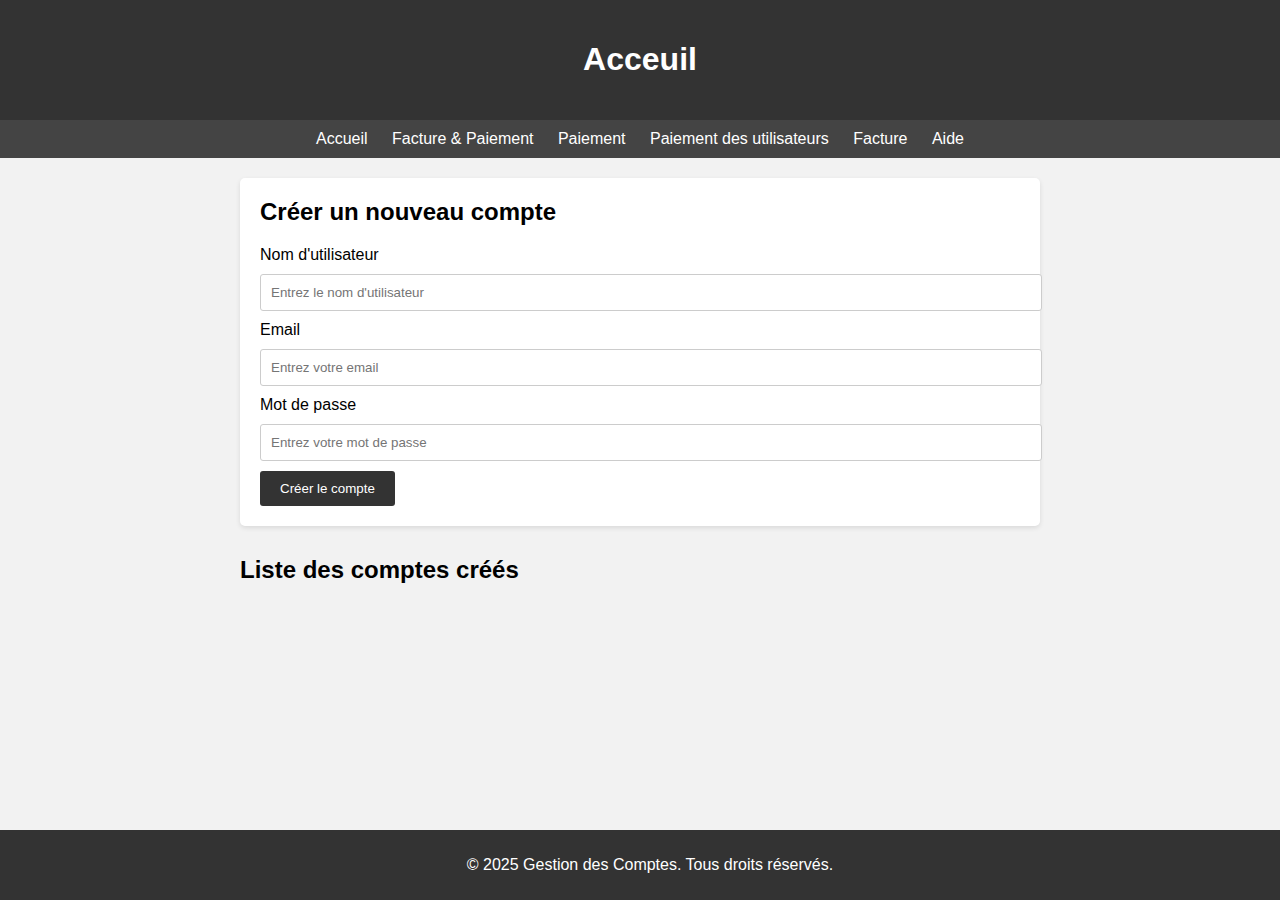
<file: html/index.html>
<!DOCTYPE html>
<html lang="fr">
<head>
  <meta charset="UTF-8">
  <meta name="viewport" content="width=device-width, initial-scale=1.0">
  <title>Gestion des Comptes</title>
  <link rel="stylesheet" href="/css/index.css">
</head>
<body>
  <header>
    <h1>Acceuil</h1>
  </header>

  <nav>
    <a href="#">Accueil</a>
    <a href="/html/gestion_comptes.html">Facture & Paiement</a>
    <a href="/html/paiement.html">Paiement</a>
    <a href="/html/paiement_des_utilisateurs.html">Paiement des utilisateurs</a>
    <a href="/html/facture.html">Facture</a>
    <a href="#">Aide</a>
  </nav>

  <main>
    <!-- Formulaire de création de compte -->
    <div class="form-container">
      <h2>Créer un nouveau compte</h2>
      <form id="accountForm">
        <label for="username">Nom d'utilisateur</label>
        <input type="text" id="username" name="username" placeholder="Entrez le nom d'utilisateur" required>
        
        <label for="email">Email</label>
        <input type="email" id="email" name="email" placeholder="Entrez votre email" required>
        
        <label for="password">Mot de passe</label>
        <input type="password" id="password" name="password" placeholder="Entrez votre mot de passe" required>
        
        <button type="submit">Créer le compte</button>
      </form>
    </div>

    <!-- Section affichant la liste des comptes créés -->
    <div class="account-list" id="accountList">
      <h2>Liste des comptes créés</h2>
      <!-- Les comptes s'ajoutent ici dynamiquement -->
    </div>
  </main>

  <footer>
    <p>&copy; 2025 Gestion des Comptes. Tous droits réservés.</p>
  </footer>

  <script>
    // Gestion du formulaire et ajout dynamique dans la liste des comptes
    document.getElementById("accountForm").addEventListener("submit", function(event) {
      event.preventDefault();
      // Récupération des valeurs saisies
      const username = document.getElementById("username").value;
      const email = document.getElementById("email").value;
      const password = document.getElementById("password").value;
      
      // Création d'un objet représentant le compte (attention: ne jamais stocker de mot de passe en clair en production)
      const account = {
        username: username,
        email: email,
        password: password
      };
      
      // Ajout du compte à la liste
      addAccountToList(account);
      
      // Réinitialisation du formulaire
      document.getElementById("accountForm").reset();
    });

    // Fonction pour ajouter un compte dans la section "Liste des comptes"
    function addAccountToList(account) {
      const accountList = document.getElementById("accountList");
      const accountItem = document.createElement("div");
      accountItem.className = "account-item";
      accountItem.innerHTML = "<strong>Nom d'utilisateur :</strong> " + account.username + "<br>" +
                              "<strong>Email :</strong> " + account.email;
      accountList.appendChild(accountItem);
    }
  </script>
</body>
</html>
</file>
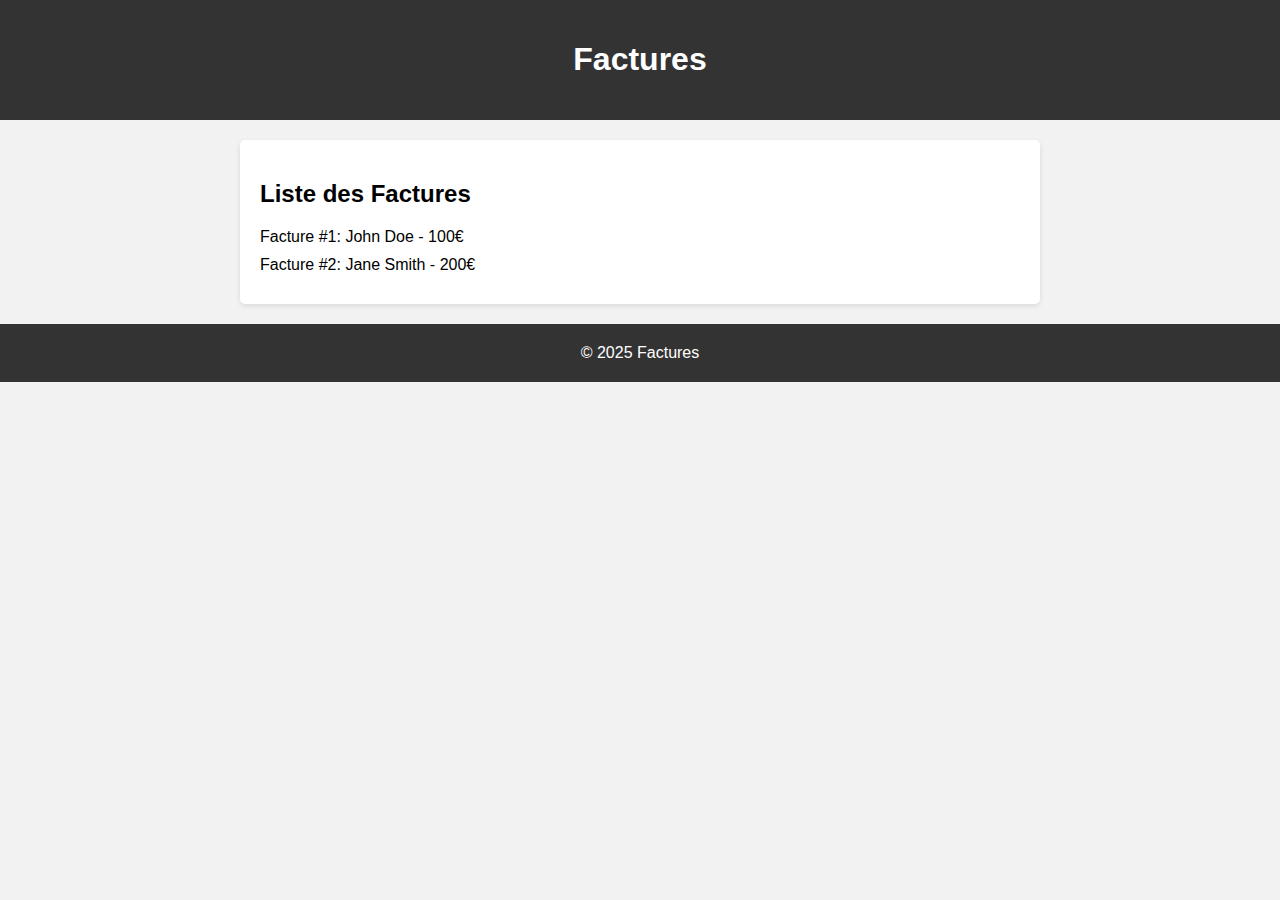
<file: html/facture.html>
<!DOCTYPE html>
<html lang="fr">
<head>
  <meta charset="UTF-8">
  <meta name="viewport" content="width=device-width, initial-scale=1.0">
  <title>Facture</title>
  <style>
    body {
      font-family: 'Segoe UI', Tahoma, Geneva, Verdana, sans-serif;
      background: #f2f2f2;
      margin: 0;
      padding: 0;
    }
    header, footer {
      background: #333;
      color: #fff;
      text-align: center;
      padding: 20px;
    }
    main {
      padding: 20px;
      max-width: 800px;
      margin: auto;
    }
    .invoice {
      background: #fff;
      padding: 20px;
      border-radius: 5px;
      box-shadow: 0 2px 5px rgba(0, 0, 0, 0.1);
    }
    .invoice-item {
      margin-bottom: 10px;
    }
  </style>
</head>
<body>
  <header>
    <h1>Factures</h1>
  </header>
  <main>
    <section class="invoice">
      <h2>Liste des Factures</h2>
      <div class="invoice-item">Facture #1: John Doe - 100€</div>
      <div class="invoice-item">Facture #2: Jane Smith - 200€</div>
    </section>
  </main>
  <footer>
    &copy; 2025 Factures
  </footer>
</body>
</html>
</file>
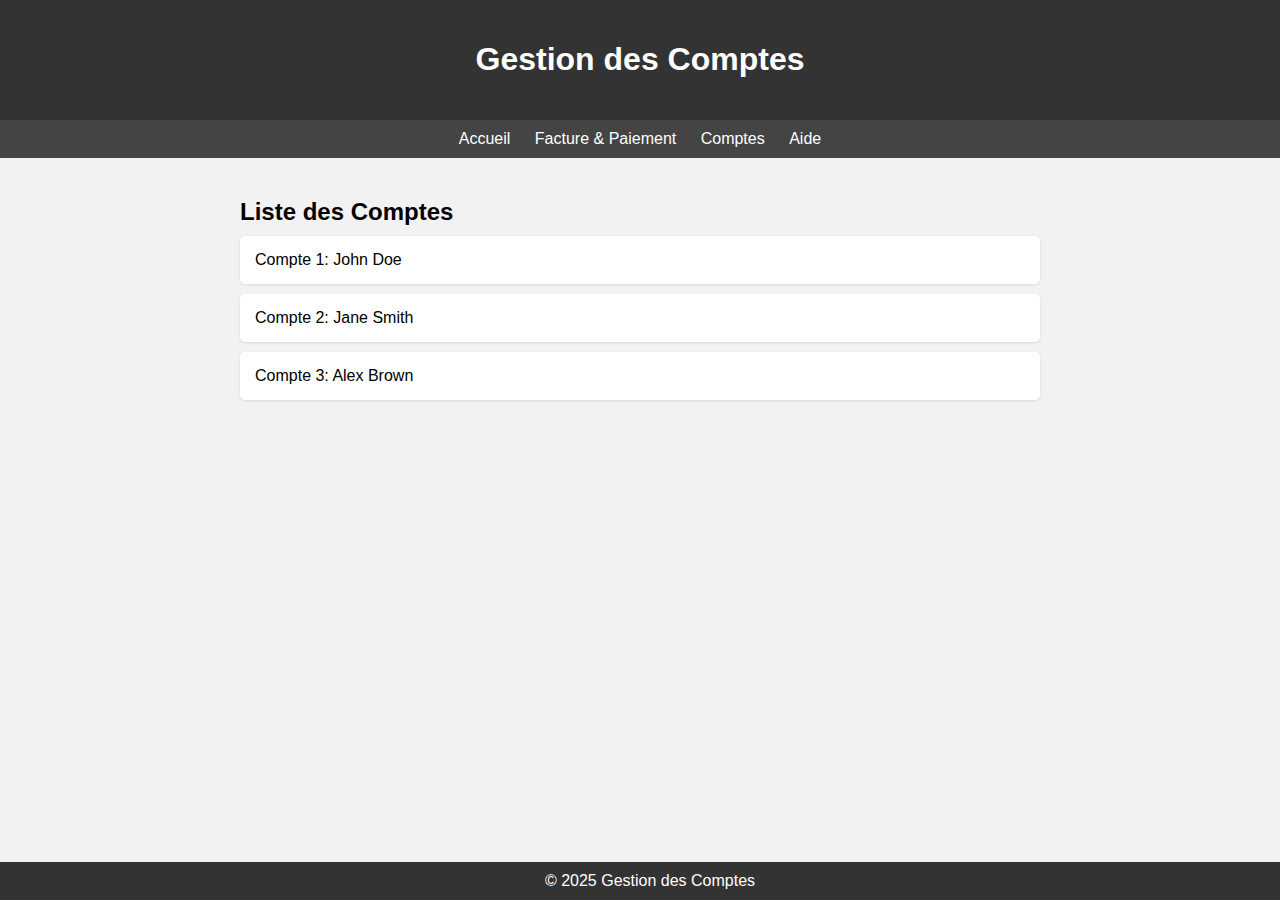
<file: html/gestion_comptes.html>
<!DOCTYPE html>
<html lang="fr">
<head>
  <meta charset="UTF-8">
  <meta name="viewport" content="width=device-width, initial-scale=1.0">
  <title>Gestion des Comptes</title>
   <link rel="stylesheet" href="/css/gestion_comptes.css">
</head>
<body>
  <header>
    <h1>Gestion des Comptes</h1>
  </header>
  <nav>
    <a href="/html/index.html">Accueil</a>
    <a href="#">Facture & Paiement</a>
    <a href="#">Comptes</a>
    <a href="#">Aide</a>
  </nav>
  <main>
    <section class="account-list">
      <h2>Liste des Comptes</h2>
      <div class="account-item">Compte 1: John Doe</div>
      <div class="account-item">Compte 2: Jane Smith</div>
      <div class="account-item">Compte 3: Alex Brown</div>
    </section>
  </main>
  <footer>
    &copy; 2025 Gestion des Comptes
  </footer>
</body>
</html>
</file>
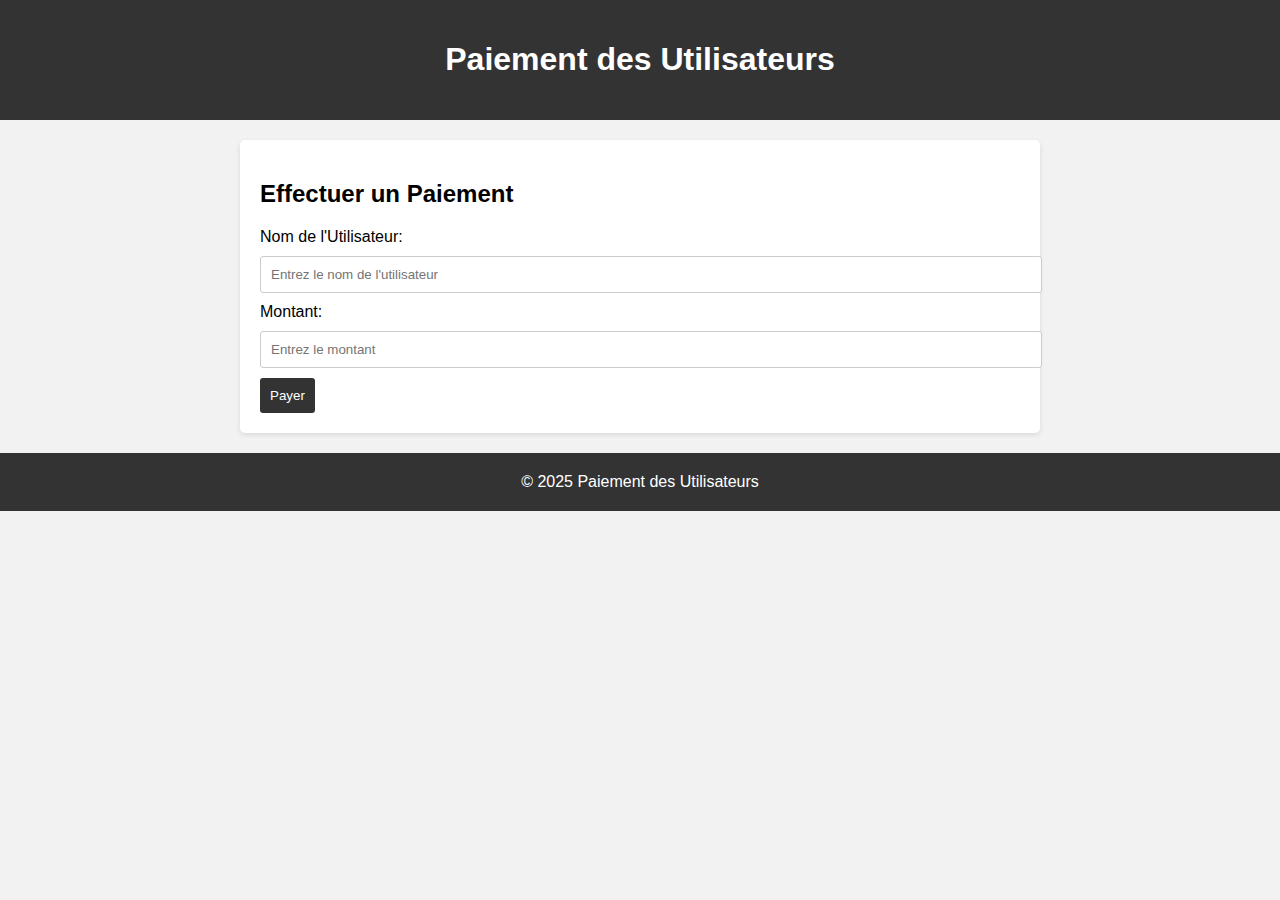
<file: html/paiement.html>
<!DOCTYPE html>
<html lang="fr">
<head>
  <meta charset="UTF-8">
  <meta name="viewport" content="width=device-width, initial-scale=1.0">
  <title>Paiement</title>
  <style>
    /* Styles issus de la structure donnée */
    body {
      font-family: 'Segoe UI', Tahoma, Geneva, Verdana, sans-serif;
      background: #f2f2f2;
      margin: 0;
      padding: 0;
    }
    header, footer {
      background: #333;
      color: #fff;
      text-align: center;
      padding: 20px;
    }
    main {
      padding: 20px;
      max-width: 800px;
      margin: auto;
    }
    .form-container {
      background: #fff;
      padding: 20px;
      border-radius: 5px;
      box-shadow: 0 2px 5px rgba(0, 0, 0, 0.1);
    }
    input[type="text"] {
      width: 100%;
      padding: 10px;
      margin: 10px 0;
      border: 1px solid #ccc;
      border-radius: 3px;
    }
    button {
      background: #333;
      color: #fff;
      padding: 10px;
      border: none;
      border-radius: 3px;
      cursor: pointer;
    }
    button:hover {
      background: #555;
    }
  </style>
</head>
<body>
  <header>
    <h1>Paiement des Utilisateurs</h1>
  </header>
  <main>
    <section class="form-container">
      <h2>Effectuer un Paiement</h2>
      <form id="paymentForm">
        <label for="user">Nom de l'Utilisateur:</label>
        <input type="text" id="user" placeholder="Entrez le nom de l'utilisateur">
        <label for="amount">Montant:</label>
        <input type="text" id="amount" placeholder="Entrez le montant">
        <button type="submit">Payer</button>
      </form>
    </section>
  </main>
  <footer>
    &copy; 2025 Paiement des Utilisateurs
  </footer>
  <script>
    document.getElementById("paymentForm").addEventListener("submit", function (e) {
      e.preventDefault();
      const user = document.getElementById("user").value;
      const amount = document.getElementById("amount").value;
      alert(`Paiement de ${amount} effectué pour ${user}`);
    });
  </script>
</body>
</html>
</file>
<file: css/index.css>
/* Styles généraux */
    body {
      font-family: 'Segoe UI', Tahoma, Geneva, Verdana, sans-serif;
      background: #f2f2f2;
      margin: 0;
      padding: 0;
    }
    header {
      background: #333;
      color: #fff;
      padding: 20px;
      text-align: center;
    }
    nav {
      background: #444;
      color: #fff;
      padding: 10px;
      text-align: center;
    }
    nav a {
      color: #fff;
      margin: 0 10px;
      text-decoration: none;
    }
    main {
      padding: 20px;
      max-width: 800px;
      margin: auto;
    }
    footer {
      background: #333;
      color: #fff;
      text-align: center;
      padding: 10px;
      position: fixed;
      width: 100%;
      bottom: 0;
    }
    /* Formulaire */
    .form-container {
      background: #fff;
      padding: 20px;
      border-radius: 5px;
      box-shadow: 0 2px 5px rgba(0,0,0,0.1);
      margin-bottom: 30px;
    }
    .form-container h2 {
      margin-top: 0;
    }
    input[type="text"],
    input[type="email"],
    input[type="password"] {
      width: 100%;
      padding: 10px;
      margin: 10px 0;
      border: 1px solid #ccc;
      border-radius: 3px;
    }
    button {
      background: #333;
      color: #fff;
      padding: 10px 20px;
      border: none;
      border-radius: 3px;
      cursor: pointer;
    }
    button:hover {
      background: #555;
    }
    /* Liste des comptes */
    .account-list h2 {
      margin-bottom: 10px;
    }
    .account-item {
      background: #fff;
      padding: 15px;
      margin-bottom: 10px;
      border-radius: 5px;
      box-shadow: 0 1px 3px rgba(0,0,0,0.1);
    }
</file>
<file: css/gestion_comptes.css>
/* Styles généraux */
 body {
    font-family: 'Segoe UI', Tahoma, Geneva, Verdana, sans-serif;
    background: #f2f2f2;
    margin: 0;
    padding: 0;
  }
  header {
    background: #333;
    color: #fff;
    padding: 20px;
    text-align: center;
  }
  nav {
    background: #444;
    color: #fff;
    padding: 10px;
    text-align: center;
  }
  nav a {
    color: #fff;
    margin: 0 10px;
    text-decoration: none;
  }
  main {
    padding: 20px;
    max-width: 800px;
    margin: auto;
  }
  footer {
    background: #333;
    color: #fff;
    text-align: center;
    padding: 10px;
    position: fixed;
    width: 100%;
    bottom: 0;
  }
  .account-list h2 {
    margin-bottom: 10px;
  }
  .account-item {
    background: #fff;
    padding: 15px;
    margin-bottom: 10px;
    border-radius: 5px;
    box-shadow: 0 1px 3px rgba(0, 0, 0, 0.1);
  }
</file>
